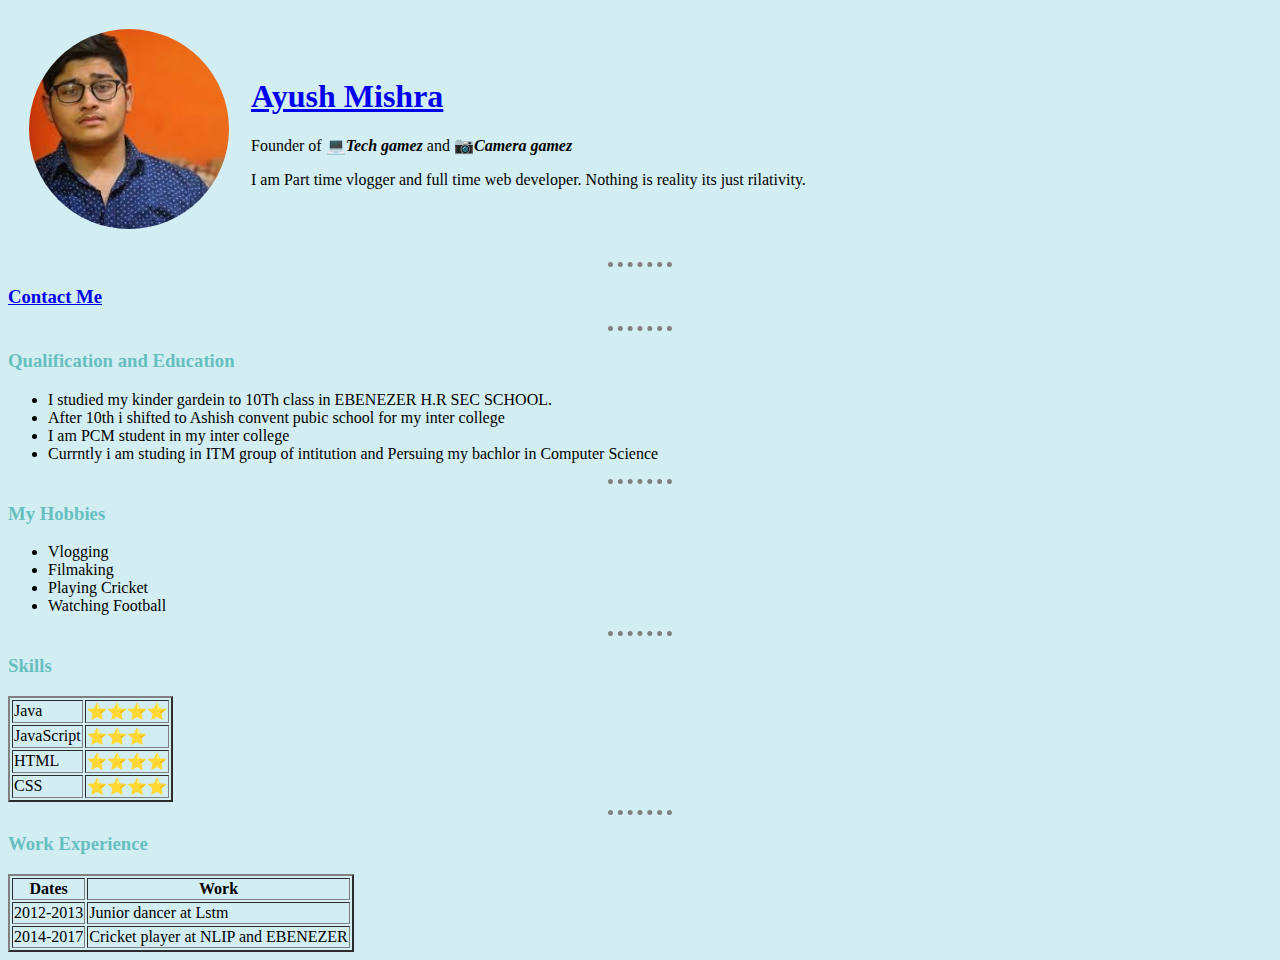
<file: index.html>
<!DOCTYPE html>
<html lang="en">
<head>
    <meta charset="UTF-8">
    <meta http-equiv="X-UA-Compatible" content="IE=edge">
    <meta name="viewport" content="width=device-width, initial-scale=1.0">
    <title>Ayush Mishra</title>
    <link rel="stylesheet" href="styles.css">

</head>
<body>

    <table cellspacing="20">
        <tr>
            <td> <img src="Ayush.jpg" alt="Ayush Mishra Photo"></td>
            <td><h1><a href="https://www.youtube.com/c/AYUSHMISHRAVLOGS">Ayush Mishra</a></h1><p>Founder of <strong>💻<em>Tech gamez </em></strong> and <strong>📷<em>Camera gamez</em></strong></p>
                <p>I am Part time vlogger and full time web developer. Nothing is reality its just rilativity.</p></td>
        </tr>
    </table>
    
    <!-- this is commenrt -->
    
    

    <hr>

    <h3><a href="contact.html">Contact Me</a></h3>

    <hr>

    <h3>Qualification and Education</h3>

<ul>
    <li>I studied my kinder gardein to 10Th class in EBENEZER H.R SEC SCHOOL.
    </li>
    <li>After 10th i shifted to Ashish convent pubic school for my inter college</li>
    <li>I am PCM student in my inter college</li>
    <li>Currntly i am studing in ITM group of intitution and Persuing my bachlor in Computer Science </li>
</ul>

    <hr>

    <h3>My Hobbies</h3>
    <ul>
        <li>Vlogging</li>
        <li>Filmaking</li>
        <li>Playing Cricket</li>
        <li>Watching Football</li>
    </ul>

    <hr>

    <h3>Skills</h3>

    <table border="2">
        
        <tr>
            <td>Java</td>
            <td>⭐⭐⭐⭐</td>
        </tr>

        <tr>
            <td>JavaScript</td>
            <td>⭐⭐⭐</td>
        </tr>

        <tr>
            <td>HTML</td>
            <td>⭐⭐⭐⭐</td>
        </tr>

        <tr>
            <td>CSS</td>
            <td>⭐⭐⭐⭐</td>
        </tr>

    </table>

   
    <hr>
    <h3>Work Experience</h3>

    <table border="2">

        <thead>
            <tr>
                <th>Dates</th>
                <th>Work</th>

            </tr>
        </thead>

        <tr>
        <td>2012-2013</td>
        <td>Junior dancer at Lstm</td>
        </tr>
        
        <tr>
            <td>2014-2017</td>
            <td>Cricket player at NLIP and EBENEZER</td>
        </tr>
    </table>

    

    



</body>
</html>
</file>
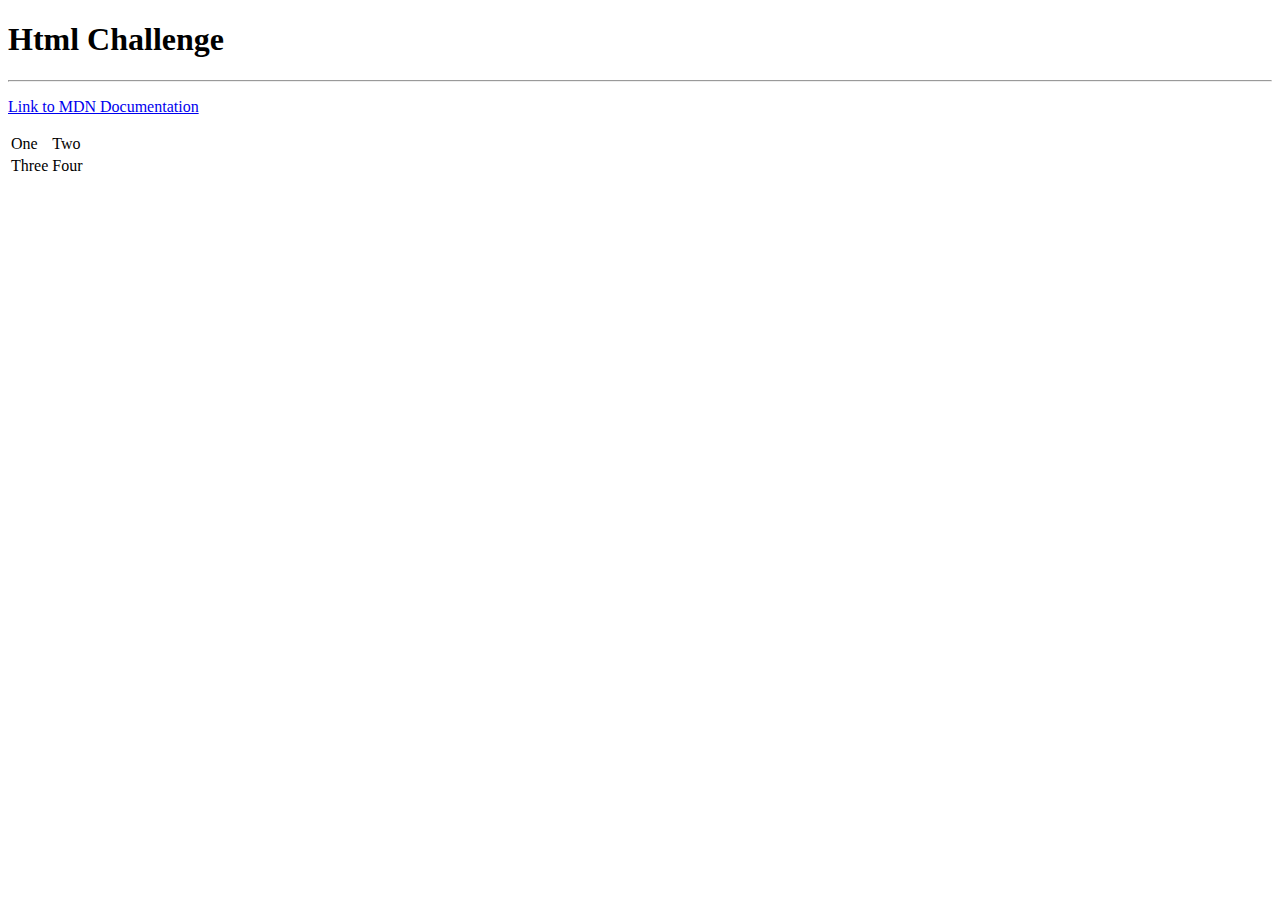
<file: challange.html>
<!DOCTYPE html>
<html lang="en">
<head>
    <meta charset="UTF-8">
    <meta http-equiv="X-UA-Compatible" content="IE=edge">
    <meta name="viewport" content="width=device-width, initial-scale=1.0">
    <title>Document</title>
</head>
<body>
    <h1>Html Challenge</h1>
    <hr>

    <p><a href="https://developer.mozilla.org/en-US/">Link to MDN Documentation</a></p>

    <table>
        <tr>
            <td>One</td>
            <td>Two</td>
        </tr>
        <tr>
            <td>Three</td>
            <td>Four</td>
        </tr>
    </table>
</body>
</html>
</file>
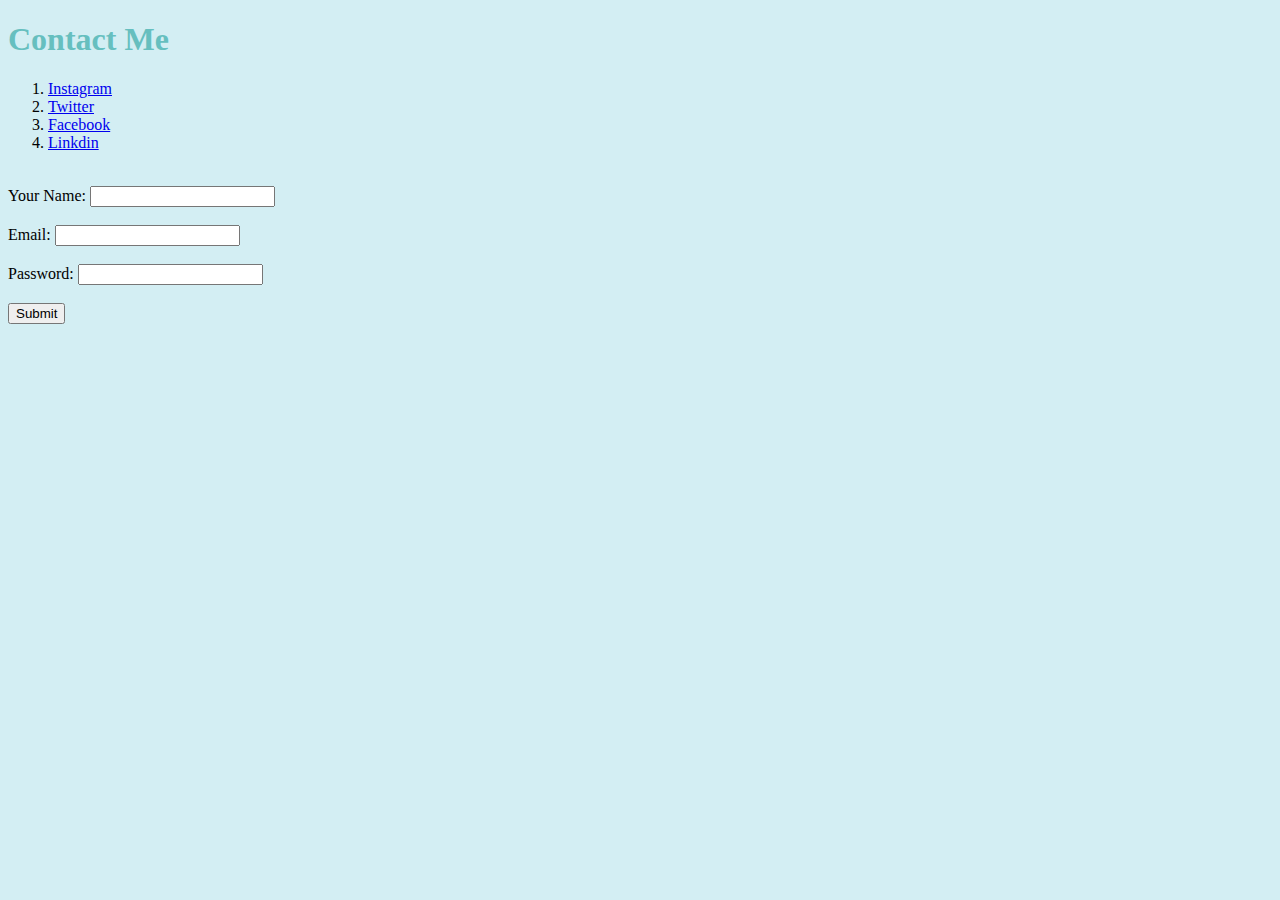
<file: contact.html>
<!DOCTYPE html>
<html lang="en">
<head>
    <meta charset="UTF-8">
    <meta http-equiv="X-UA-Compatible" content="IE=edge">
    <meta name="viewport" content="width=device-width, initial-scale=1.0">
    <title>Contact Me</title>
    <link rel="stylesheet" href="styles.css">
</head>
<body>
    <h1>Contact Me</h1>
<ol>
    <li><a href="https://www.instagram.com/ayushmishravlogs/">Instagram</a></li>
    <li><a href="https://twitter.com/ayushmishravlog">Twitter</a></li>
    <li><a href="https://www.facebook.com/profile.php?id=100006712629960">Facebook</a></li>
    <li><a href="https://www.linkedin.com/in/ayush-mishra-936791203/">Linkdin</a></li>
</ol>
<br>

<form action=""></form>
    <label for="">Your Name:</label>
    <input type="text" name="" value=""> <br> <br>
    <label for="">Email: </label>
    <input type="email"><br> <br>
    <label for="">Password: </label>
    <input type="password">
    <br> <br>
    <input type="submit" name="" id="">




</body>
</html>
</file>
<file: styles.css>
body{
    background-color: #d3eef3;
}

hr{
    border-style: none;
    border-top-style: dotted;
    border-color: grey;
    border-width: 5px;
    width: 5%;
}

h3{
    color: #66bfbf;
}

h1{
    color: #66bfbf;
}

img{
    border-radius: 50%;
    width: 200px;
}
</file>
